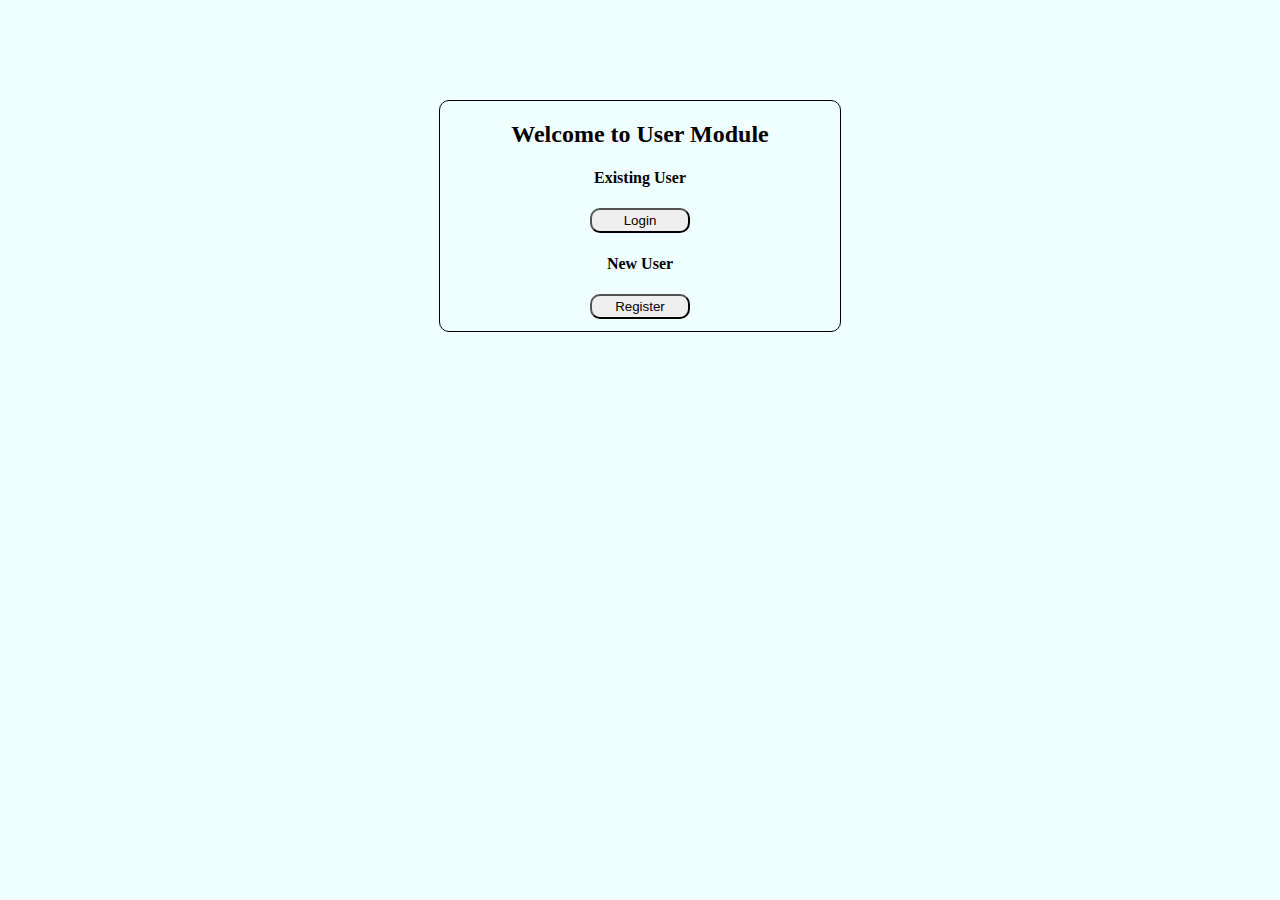
<file: index.html>
<!DOCTYPE html>
<html lang="en">
  <head>
    <title>Welcome page:</title>
    <link rel="stylesheet" href="style.css" class="src" />
  </head>
  <body>
    <div class="welcome">
      <h2>Welcome to User Module</h2>
      <h4>Existing User</h4>
      <form>
        <a href="Login.html" class="href"
          target="_blank"><input type="button" value="Login" class="User"
        /></a>
        <h4>New User</h4>
    <a href="Register.html" class="href" target="_blank"> <input type="button" value="Register" class="User" /></a>
      </form>
    </div>
  </body>
</html>
</file>
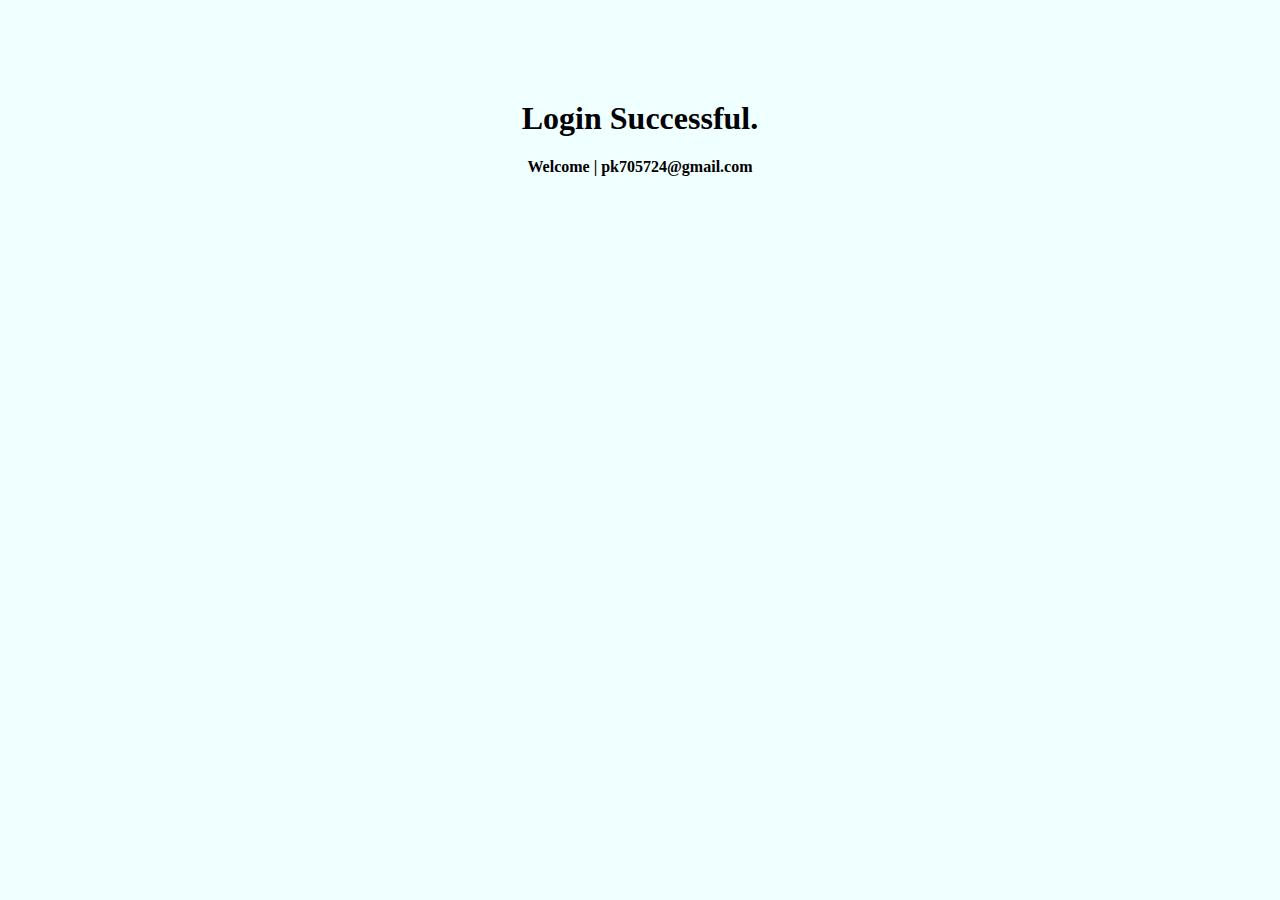
<file: Confirmlogin.html>
<!DOCTYPE html>
<html lang="en">
  <head>
    <title>Done Login:</title>
    <link rel="stylesheet" href="style.css" class="href" />
  </head>
  <body>
    <div class="Registrationandlogin">
      <h1>Login Successful.</h1>
      <h4>Welcome&nbsp;|&nbsp;pk705724@gmail.com</h4>
    </div>
  </body>
</html>
</file>
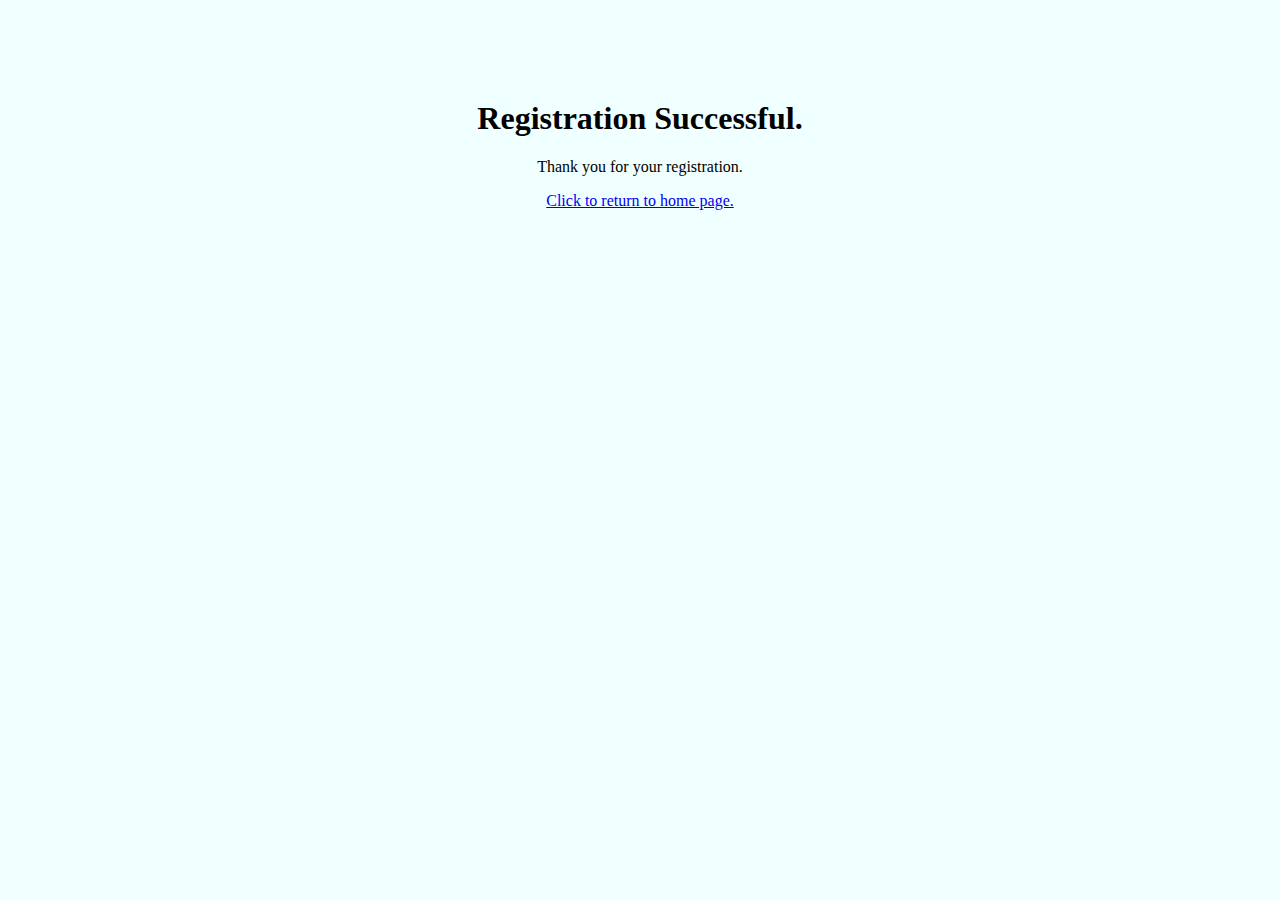
<file: Confirmregister.html>
<!DOCTYPE html>
<html lang="en">
  <head>
    <title>Done Registration</title>
    <link rel="stylesheet" href="style.css" class="href" />
  </head>
  <body>
    <div class="Registrationandlogin">
      <h1>Registration Successful.</h1>
      <p>Thank you for your registration.</p>
      <a href="index.html" class="href">Click to return to home page.</a>
    </div>
  </body>
</html>
</file>
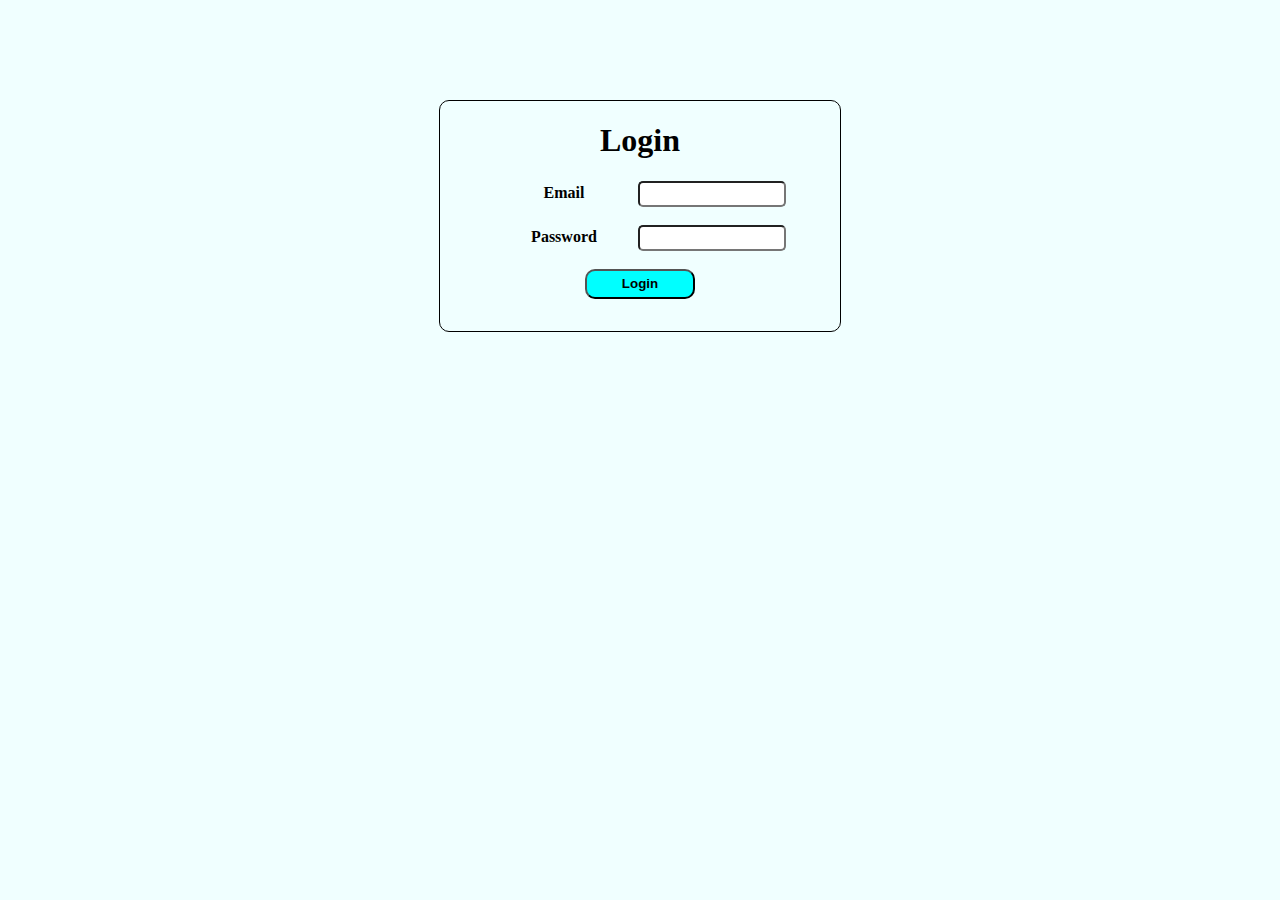
<file: Login.html>
<!DOCTYPE html>
<html lang="en">
  <head>
    <title>Login Page:</title>
    <link rel="stylesheet" href="style.css" class="src" />
  </head>
  <body>
    <div class="welcome">
      <form>
        <h1>Login</h1>
        <label for="">Email</label>
        <input type="email" class="Registerbox" />
        <br />
        <br />
        <label for="">Password</label>
        <input type="password" class="Registerbox" />
        <br />
        <br />
        <a href="Confirmlogin.html" class="href"
          target="_blank"><input type="button" value="Login" class="button"
        /></a>
      </form>
    </div>
  </body>
</html>
</file>
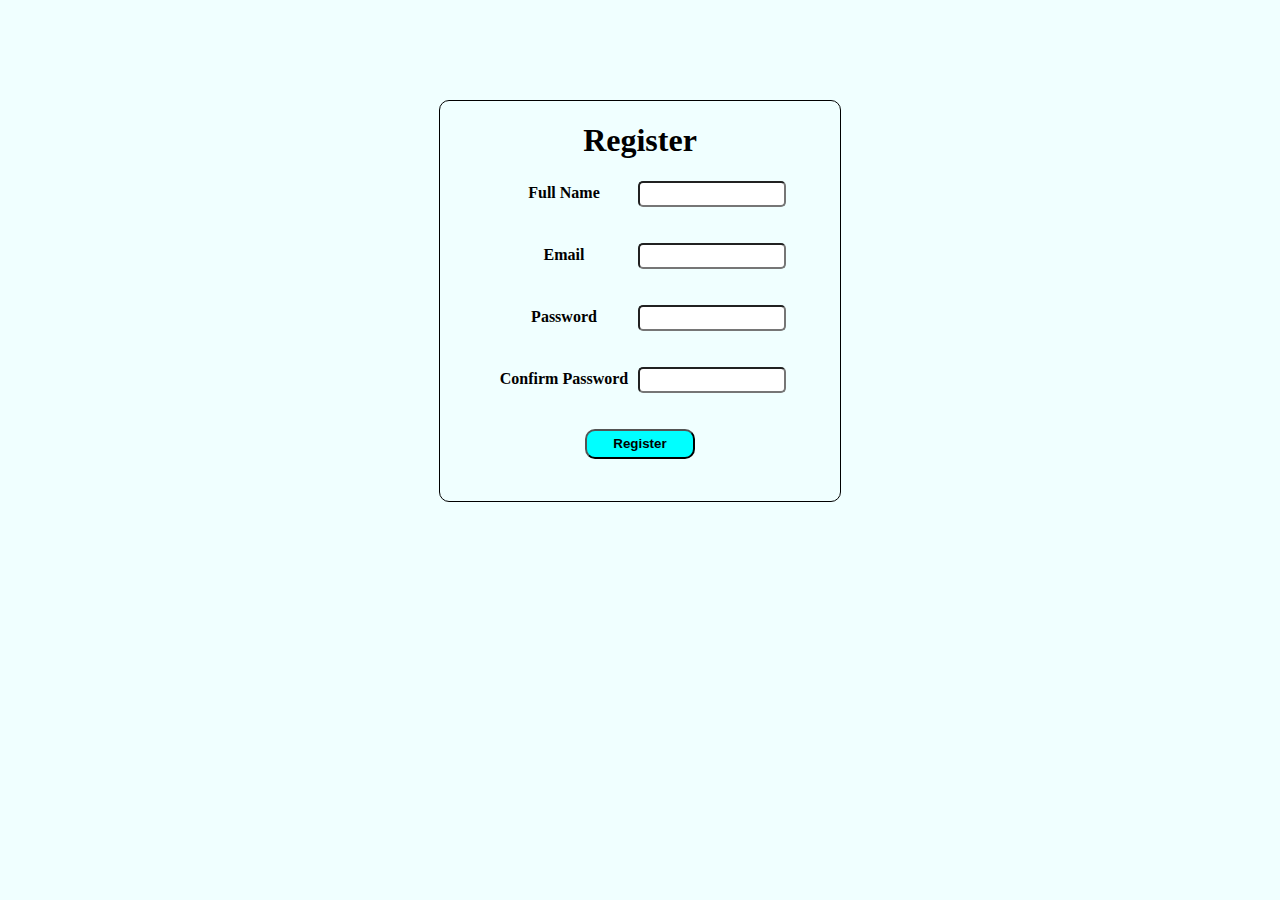
<file: Register.html>
<!DOCTYPE html>
<html lang="en">
  <head>
    <title>Registration Page:</title>
    <link rel="stylesheet" href="style.css" class="src" />
  </head>
  <body>
    <div class="form">
      <h1>Register</h1>
      <form>
        <label for="" class="for">Full Name</label>
        <input type="text" class="Registerbox" />
        <br />
        <br />
        <br />
        <label for="" class="for">Email</label>
        <input type="text" class="Registerbox" />
        <br /><br /><br />
        <label for="">Password</label>
        <input type="text" class="Registerbox" />
        <br /><br /><br />
        <label for="">Confirm Password</label>
        <input type="text" class="Registerbox" />
      </form>
      <br /><br />
      <a href="Confirmregister.html" target="_blank"><input type="button" value="Register" class="button"/></a>
    </div>
  </body>
</html>
</file>
<file: style.css>
.welcome{
    border: 1px solid black;
    height: 230px;
    width: 400px;
    margin: auto;
    text-align: center;
    margin-top: 100px;
    /* background-color: aqua; */
    border-radius: 10px;
}
body{
    background-color: azure;
}
.User{
    width: 100px;
    height: 25px;
    /* background-color: white; */
     border-radius: 10px;
}
.Login{
    border-radius: 5px;
    line-height: 20px;
}
.Loginbutton{
    width: 100px;
    height: 25px;
    border-radius: 5px; 
}
label{
    display: inline-block;
    width:140px;
    font-size: 16px;
    font-weight: bold;
} 
.form{
    
    height: 400px;
    width: 400px;
    border: 1px solid black;
    margin: auto;
    text-align: center;
    margin-top: 100px;
    /* background-color: aqua; */
    border-radius: 10px;
}
.Registerbox{
    height: 20px;
    width: 140px;
    border-radius: 5px;
}
.button{
    height: 30px;
    width: 110px;
    border-radius: 10px;
   background-color: aqua;
   font-weight: bold;
}
.Registrationandlogin{
    height: 150px;
    width: 350px;
    text-align: center;
    margin: auto;
    margin-top: 100px;
}
</file>
